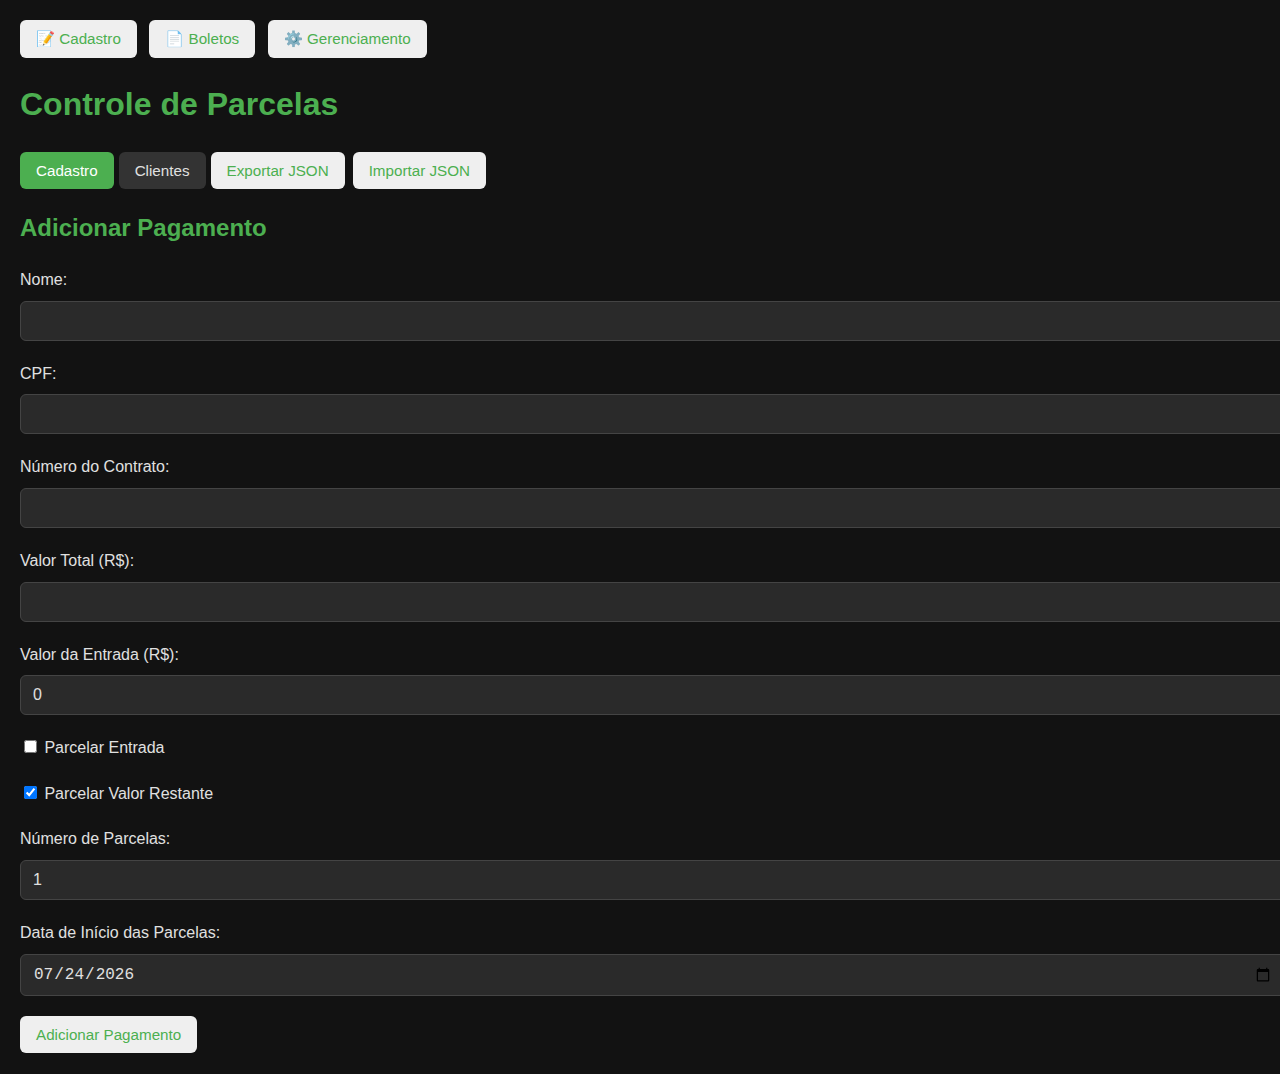
<file: index.html>
<!DOCTYPE html>
<html lang="pt-br">

<head>
    <meta charset="UTF-8">
    <meta name="viewport" content="width=device-width, initial-scale=1.0">
    <title>Controle de Parcelas</title>
     <link href="stylesheet.css" rel="stylesheet">

    
</head>

<body>
    <nav class="navigation-bar">
        <div class="nav-buttons">
            <button onclick="window.location.href='index.html'" class="nav-button">
                <span class="nav-icon">📝</span>
                Cadastro
            </button>
            <button onclick="window.location.href='Boletos.html'" class="nav-button">
                <span class="nav-icon">📄</span>
                Boletos
            </button>
            <button onclick="window.location.href='gerenciamento.html'" class="nav-button">
                <span class="nav-icon">⚙️</span>
                Gerenciamento
            </button>
        </div>
    </nav>
    <h1>Controle de Parcelas</h1>

    <div class="tab-buttons">
        <button class="tab-button active" onclick="mostrarAba('cadastro')">Cadastro</button>
        <button class="tab-button" onclick="mostrarAba('clientes')">Clientes</button>
        <button onclick="exportarJSON()">Exportar JSON</button>
        <button onclick="importarJSON()">Importar JSON</button>
        <input type="file" id="importFile" style="display: none;" accept=".json">
    </div>

    <div id="cadastro" class="tab-content">
        <h2 id="titulo-formulario">Adicionar Pagamento</h2>
        <form id="formPagamento">
            <input type="hidden" id="editandoId" value="">
            <input type="hidden" id="modoEdicao" value="false">

            <div class="form-group">
                <label for="nome">Nome:</label>
                <input type="text" id="nome" class="form-control" required>
            </div>

            <div class="form-group">
                <label for="cpf">CPF:</label>
                <input type="text" id="cpf" class="form-control" required>
            </div>

            <div class="form-group">
                <label for="contrato">Número do Contrato:</label>
                <input type="text" id="contrato" class="form-control" required>
            </div>

            <div class="form-group">
                <label for="valorTotal">Valor Total (R$):</label>
                <input type="number" id="valorTotal" class="form-control" required>
            </div>

            <div class="form-group">
                <label for="valorEntrada">Valor da Entrada (R$):</label>
                <input type="number" id="valorEntrada" class="form-control" value="0">
            </div>
            
            <div class="form-group">
                <label>
                    <input type="checkbox" id="entradaParcelada"> Parcelar Entrada
                </label>
            </div>
            
            <div class="form-group" id="camposParcelasEntrada" style="display: none;">
                <label for="parcelasEntrada">Número de Parcelas da Entrada:</label>
                <input type="number" id="parcelasEntrada" class="form-control" value="1" min="1">
            </div>
            
            <div class="form-group">
                <label>
                    <input type="checkbox" id="temParcelas" checked> Parcelar Valor Restante
                </label>
            </div>
            

            <div id="camposParcelas">
                <div class="form-group">
                    <label for="parcelas">Número de Parcelas:</label>
                    <input type="number" id="parcelas" min="1" class="form-control" value="1" required>
                </div>

                <div class="form-group">
                    <label for="inicioParcelas">Data de Início das Parcelas:</label>
                    <input type="date" id="inicioParcelas" class="form-control" required>
                </div>
            </div>

            <div class="btn-group">
                <button type="button" id="btnSalvar" onclick="adicionarPagamento()">Adicionar Pagamento</button>
                <button type="button" id="btnCancelar" onclick="cancelarEdicao()" style="display:none;">Cancelar Edição</button>
            </div>
        </form>
    </div>

    <div id="clientes" class="tab-content" style="display:none;">
        <h2>Clientes e Parcelas</h2>

        <div class="filter-section">
            <div class="search-box">
                <input type="text" id="pesquisaCliente" placeholder="Pesquisar cliente (nome, CPF ou contrato)" class="form-control">
                <button onclick="pesquisarClientes()">Buscar</button>
            </div>

            <div>
                <label><input type="checkbox" id="mostrarPendentes" checked> Pendentes</label>
                <label><input type="checkbox" id="mostrarPagos" checked> Pagos</label>
                <label><input type="checkbox" id="mostrarAtrasados" checked> Atrasados</label>
            </div>
        </div>

        <button class="toggle-all-button" onclick="toggleTodosClientes()">Expandir/Contrair Todos</button>

        <div id="listaClientes">
            <!-- Clientes serão listados aqui -->
        </div>
    </div>

    <!-- Modal de confirmação para exclusão -->
    <div id="modalConfirmacao" class="modal" style="display:none;">
        <div class="modal-content">
            <h3>Confirmação de Exclusão</h3>
            <p>Tem certeza que deseja excluir este contrato? Esta ação não pode ser desfeita.</p>
            <div class="modal-buttons">
                <button onclick="confirmarExclusao()">Sim, Excluir</button>
                <button onclick="fecharModal()">Cancelar</button>
            </div>
        </div>
    </div>

    <script>
        // Armazenamento local para parcelas
        let parcelas = JSON.parse(localStorage.getItem('parcelas') || '[]');
        let clientesExpandidos = {};
        let contratoParaExcluir = null;
        

        // Mostrar/esconder campos de parcelas
        document.getElementById('temParcelas').addEventListener('change', function() {
            document.getElementById('camposParcelas').style.display = this.checked ? 'block' : 'none';
        });

        // Adicionar data atual ao campo de início de parcelas
        document.addEventListener('DOMContentLoaded', function() {
            const today = new Date();
            const formattedDate = today.toISOString().split('T')[0];
            document.getElementById('inicioParcelas').value = formattedDate;

            // Configurar eventos para filtros
            document.getElementById('mostrarPendentes').addEventListener('change', listarClientes);
            document.getElementById('mostrarPagos').addEventListener('change', listarClientes);
            document.getElementById('mostrarAtrasados').addEventListener('change', listarClientes);
        });

        // Função para alternar entre abas
        function mostrarAba(abaId) {
            // Ocultar todas as abas
            const abas = document.querySelectorAll('.tab-content');
            abas.forEach(aba => aba.style.display = 'none');

            // Mostrar a aba selecionada
            document.getElementById(abaId).style.display = 'block';

            // Atualizar botões
            const botoes = document.querySelectorAll('.tab-button');
            botoes.forEach(botao => botao.classList.remove('active'));

            // Adicionar classe ativa ao botão selecionado
            event.target.classList.add('active');

            // Se for a aba de clientes, atualizar a lista
            if (abaId === 'clientes') {
                listarClientes();
            }
        }

        // Função para adicionar um pagamento ou salvar edições
        function adicionarPagamento() {
    const nome = document.getElementById('nome').value.trim();
    const cpf = document.getElementById('cpf').value.trim();
    const contrato = document.getElementById('contrato').value.trim();
    const valorTotal = parseFloat(document.getElementById('valorTotal').value);
    const valorEntrada = parseFloat(document.getElementById('valorEntrada').value) || 0;
    const temParcelas = document.getElementById('temParcelas').checked;
    const entradaParcelada = document.getElementById('entradaParcelada').checked;
    const parcelasEntrada = entradaParcelada ? parseInt(document.getElementById('parcelasEntrada').value) : 1;
    
    let qtdParcelas = 1;
    let inicioParcelasStr = new Date().toISOString().split('T')[0];

    if (temParcelas) {
        qtdParcelas = parseInt(document.getElementById('parcelas').value);
        inicioParcelasStr = document.getElementById('inicioParcelas').value;
    }

    if (!nome || !cpf || !contrato || isNaN(valorTotal) || qtdParcelas < 1 || !inicioParcelasStr) {
        alert('Preencha todos os campos corretamente!');
        return;
    }

    // Verificar se está em modo de edição
    const modoEdicao = document.getElementById('modoEdicao').value === 'true';

    if (modoEdicao) {
        // Obter o ID do contrato sendo editado
        const contratoId = document.getElementById('editandoId').value;

        // Remover todas as parcelas do contrato
        parcelas = parcelas.filter(p => p.contrato_id !== contratoId);

        // Adicionar as novas parcelas com o mesmo ID de contrato
        adicionarParcelasContrato(
            contratoId, 
            nome, 
            cpf, 
            contrato, 
            valorTotal, 
            valorEntrada, 
            qtdParcelas, 
            inicioParcelasStr,
            parcelasEntrada
        );

        alert('Contrato atualizado com sucesso!');
    } else {
        // Gerar um id único para o novo contrato
        const contratoId = Date.now().toString();

        // Adicionar as parcelas para o novo contrato
        adicionarParcelasContrato(
            contratoId, 
            nome, 
            cpf, 
            contrato, 
            valorTotal, 
            valorEntrada, 
            qtdParcelas, 
            inicioParcelasStr,
            parcelasEntrada
        );

        alert('Pagamento cadastrado com sucesso!');
    }

    // Resetar o formulário e o modo de edição
    limparFormulario();
    cancelarEdicao();
}

        // Função auxiliar para adicionar parcelas a um contrato
        function adicionarParcelasContrato(contratoId, nome, cpf, contrato, valorTotal, valorEntrada, qtdParcelas, inicioParcelasStr, parcelasEntrada = 1) {
    // Verificar se tem entrada
    if (valorEntrada > 0) {
        if (parcelasEntrada > 1) {
            // Entrada parcelada
            const valorParcelaEntrada = valorEntrada / parcelasEntrada;
            
            // Criar parcelas da entrada
            for (let i = 0; i < parcelasEntrada; i++) {
                let dataEntrada = addMonths(new Date(inicioParcelasStr), i);
                let dataEntradaStr = dataEntrada.toISOString().split('T')[0];

                let parcelaEntradaObj = {
                    id: Date.now() + i + Math.random().toString(),
                    contrato_id: contratoId,
                    contrato: contrato,
                    nome: nome,
                    cpf: cpf,
                    parcela: i + 1,
                    total_parcelas: parcelasEntrada,
                    vencimento: dataEntradaStr,
                    valor: valorParcelaEntrada,
                    paid: false,
                    tipo: "Entrada Parcelada"
                };

                parcelas.push(parcelaEntradaObj);
            }
        } else {
            // Entrada à vista
            let entradaObj = {
                id: Date.now() + Math.random().toString(),
                contrato_id: contratoId,
                contrato: contrato,
                nome: nome,
                cpf: cpf,
                parcela: 1,
                total_parcelas: 1,
                vencimento: inicioParcelasStr,
                valor: valorEntrada,
                paid: false,
                tipo: "Entrada à Vista"
            };

            parcelas.push(entradaObj);
        }
    }

    // Calcular parcelas do valor restante
    const valorParcelado = valorTotal - valorEntrada;
    
    if (qtdParcelas > 1) {
        const valorParcela = valorParcelado / qtdParcelas;
        const offsetMeses = valorEntrada > 0 ? parcelasEntrada : 0;

        // Criar parcelas regulares
        for (let i = 0; i < qtdParcelas; i++) {
            let novaData = addMonths(new Date(inicioParcelasStr), i + offsetMeses);
            let novaDataStr = novaData.toISOString().split('T')[0];

            let parcelaObj = {
                id: Date.now() + i + offsetMeses + Math.random().toString(),
                contrato_id: contratoId,
                contrato: contrato,
                nome: nome,
                cpf: cpf,
                parcela: i + 1,
                total_parcelas: qtdParcelas,
                vencimento: novaDataStr,
                valor: valorParcela,
                paid: false,
                tipo: "Parcela Regular"
            };

            parcelas.push(parcelaObj);
        }
    } else if (valorParcelado > 0) {
        // Pagamento à vista do valor restante
        let pagamentoVistaObj = {
            id: Date.now() + Math.random().toString(),
            contrato_id: contratoId,
            contrato: contrato,
            nome: nome,
            cpf: cpf,
            parcela: 1,
            total_parcelas: 1,
            vencimento: inicioParcelasStr,
            valor: valorParcelado,
            paid: false,
            tipo: "Pagamento à Vista"
        };

        parcelas.push(pagamentoVistaObj);
    }

    localStorage.setItem('parcelas', JSON.stringify(parcelas));
}
        // Função para listar clientes e suas parcelas
        function listarClientes() {
            console.log('Parcelas atuais:', parcelas); // Debug line
            const listaClientes = document.getElementById('listaClientes');
            listaClientes.innerHTML = '';

            const mostrarPendentes = document.getElementById('mostrarPendentes').checked;
            const mostrarPagos = document.getElementById('mostrarPagos').checked;
            const mostrarAtrasados = document.getElementById('mostrarAtrasados').checked;
            const termoPesquisa = document.getElementById('pesquisaCliente').value.toLowerCase();

            // Agrupar parcelas por cliente (combinação de nome e CPF)
            const clientesMap = {};

            parcelas.forEach(p => {
                const chaveCliente = `${p.nome}_${p.cpf}`;

                if (!clientesMap[chaveCliente]) {
                    clientesMap[chaveCliente] = {
                        nome: p.nome,
                        cpf: p.cpf,
                        parcelas: []
                    };
                }

                clientesMap[chaveCliente].parcelas.push(p);
            });

            // Converter para array e ordenar por nome
            const clientes = Object.values(clientesMap).sort((a, b) => {
    const contratoA = a.parcelas[0]?.contrato || '';
    const contratoB = b.parcelas[0]?.contrato || '';
    return contratoA.localeCompare(contratoB);
});
            // Para cada cliente, criar um card com suas parcelas
            clientes.forEach(cliente => {
                // Verificar se o cliente corresponde à pesquisa
                if (termoPesquisa && !clienteCorrespondeAPesquisa(cliente, termoPesquisa)) {
                    return;
                }

                // Ordenar parcelas por vencimento
                cliente.parcelas.sort((a, b) => new Date(a.vencimento) - new Date(b.vencimento));

                // Agrupar parcelas por contrato para exibição e ações
                const contratos = {};
                cliente.parcelas.forEach(p => {
                    if (!contratos[p.contrato_id]) {
                        contratos[p.contrato_id] = {
                            id: p.contrato_id,
                            numero: p.contrato,
                            parcelas: []
                        };
                    }
                    contratos[p.contrato_id].parcelas.push(p);
                });

                // Calcular estatísticas do cliente
                const totalParcelas = cliente.parcelas.length;
                const parcelasPagas = cliente.parcelas.filter(p => p.paid).length;
                const valorTotal = cliente.parcelas.reduce((sum, p) => sum + p.valor, 0);
                const valorPago = cliente.parcelas.filter(p => p.paid).reduce((sum, p) => sum + p.valor, 0);

                // Verificar se há parcelas atrasadas
                const hoje = new Date();
                hoje.setHours(0, 0, 0, 0);
                const temAtrasadas = cliente.parcelas.some(p => !p.paid && new Date(p.vencimento) < hoje);

                // Determinar o status do cliente
                let statusCliente = "Em dia";
                let statusClass = "status-ok";

                if (temAtrasadas) {
                    statusCliente = "Atrasado";
                    statusClass = "status-atrasado";
                } else if (totalParcelas > parcelasPagas) {
                    statusCliente = "Pendente";
                    statusClass = "status-pendente";
                }

                // Filtrar por status
                if ((temAtrasadas && !mostrarAtrasados) ||
                    (parcelasPagas === totalParcelas && !mostrarPagos) ||
                    (parcelasPagas < totalParcelas && !temAtrasadas && !mostrarPendentes)) {
                    return;
                }

                // Criar card do cliente
                const clienteCard = document.createElement('div');
                clienteCard.className = 'cliente-card';

                // Criar cabeçalho do card
                const clienteHeader = document.createElement('div');
                clienteHeader.className = 'cliente-header';
                clienteHeader.onclick = () => toggleParcelas(cliente.nome + cliente.cpf);

                // Informações do cliente no cabeçalho
                clienteHeader.innerHTML = `
    <strong>${cliente.nome}</strong> - Contrato: ${cliente.parcelas[0].contrato} (CPF: ${formatarCPF(cliente.cpf)})
    <span class="cliente-status ${statusClass}">${statusCliente}</span>
`;

                // Criar resumo do cliente
                const clienteResumo = document.createElement('div');
                clienteResumo.className = 'resumo-cliente';
                clienteResumo.innerHTML = `
                    Total: R$ ${valorTotal.toFixed(2)} | 
                    Pago: R$ ${valorPago.toFixed(2)} (${parcelasPagas}/${totalParcelas} parcelas) | 
                    Restante: R$ ${(valorTotal - valorPago).toFixed(2)}
                `;

                // Criar tabela de parcelas
                const clienteParcelas = document.createElement('div');
                clienteParcelas.className = 'cliente-parcelas';
                clienteParcelas.id = `parcelas-${cliente.nome}${cliente.cpf}`;

                if (clientesExpandidos[cliente.nome + cliente.cpf]) {
                    clienteParcelas.style.display = 'block';
                }

                // Tabela de parcelas agrupadas por contrato
                let contratoHTML = '';

                // Para cada contrato do cliente
                Object.values(contratos).forEach(contrato => {
                    const contratoId = contrato.id;
                    const contratoNumero = contrato.numero;
                    const contratoTotal = contrato.parcelas.reduce((sum, p) => sum + p.valor, 0);
                    const contratoPago = contrato.parcelas.filter(p => p.paid).reduce((sum, p) => sum + p.valor, 0);

                    contratoHTML += `
                        <div class="contrato-section">
                            <div class="contrato-header">
                                <h3>Contrato: ${contratoNumero}</h3>
                                <div class="contrato-actions">
                                    <button onclick="editarContrato('${contratoId}')">Editar</button>
                                    <button onclick="excluirContrato('${contratoId}')">Excluir</button>
                                </div>
                            </div>
                            <div class="contrato-info">
                                Total: R$ ${contratoTotal.toFixed(2)} | 
                                Pago: R$ ${contratoPago.toFixed(2)} | 
                                Restante: R$ ${(contratoTotal - contratoPago).toFixed(2)}
                            </div>
                            <table>
                                <thead>
                                    <tr>
                                        <th>Parcela</th>
                                        <th>Vencimento</th>
                                        <th>Valor (R$)</th>
                                        <th>Status</th>
                                        <th>Ação</th>
                                    </tr>
                                </thead>
                                <tbody>
                    `;

                    // Listar parcelas do contrato
                    contrato.parcelas.forEach(p => {
                        const estahAtrasada = !p.paid && new Date(p.vencimento) < hoje;
                        let statusRow = p.paid ? 'paid' : (estahAtrasada ? 'atrasado' : '');
                        let statusText = p.paid ? 'Pago' : (estahAtrasada ? 'Atrasado' : 'Pendente');

                        let parcelaTexto = p.tipo === "Entrada" ? "Entrada" : `${p.parcela}/${p.total_parcelas}`;

                        contratoHTML += `
                            <tr class="${statusRow}">
                                <td>${parcelaTexto}</td>
                                <td>${formatarData(p.vencimento)}</td>
                                <td>R$ ${p.valor.toFixed(2)}</td>
                                <td>${statusText}</td>
                                <td><button onclick="togglePagamento('${p.id}')">${p.paid ? 'Desmarcar' : 'Marcar como Pago'}</button></td>
                            </tr>
                        `;
                    });

                    contratoHTML += `
                                </tbody>
                            </table>
                        </div>
                    `;
                });

                clienteParcelas.innerHTML = contratoHTML;

                // Montar o card completo
                clienteCard.appendChild(clienteHeader);
                clienteCard.appendChild(clienteResumo);
                clienteCard.appendChild(clienteParcelas);

                // Adicionar card à lista
                listaClientes.appendChild(clienteCard);
            });

            if (listaClientes.children.length === 0) {
                listaClientes.innerHTML = '<p>Nenhum cliente encontrado com os filtros atuais.</p>';
            }
        }

// Add this function to format CPF while typing
function formatCPFInput(input) {
    let value = input.value.replace(/\D/g, '');
    if (value.length > 11) value = value.slice(0, 11);
    
    if (value.length >= 3 && value.length < 6)
        value = value.replace(/^(\d{3})(\d{0,3})/, '$1.$2');
    else if (value.length >= 6 && value.length < 9)
        value = value.replace(/^(\d{3})(\d{3})(\d{0,3})/, '$1.$2.$3');
    else if (value.length >= 9)
        value = value.replace(/^(\d{3})(\d{3})(\d{3})(\d{0,2})/, '$1.$2.$3-$4');
    
    input.value = value;
}



// Add this event listener to the CPF input
document.getElementById('cpf').addEventListener('input', function() {
    formatCPFInput(this);
});

        // Função para editar um contrato
        function editarContrato(contratoId) {
            // Encontrar todas as parcelas do contrato
            const parcelasContrato = parcelas.filter(p => p.contrato_id === contratoId);

            if (parcelasContrato.length === 0) {
                alert('Contrato não encontrado!');
                return;
            }

            // Verificar se alguma parcela já foi paga
            const temParcelasPagas = parcelasContrato.some(p => p.paid);
            if (temParcelasPagas) {
                alert('Não é possível editar um contrato que já possui parcelas pagas.');
                return;
            }

            // Obter dados do contrato a partir da primeira parcela
            const primeiraParcelaInfo = parcelasContrato[0];
            const tipoEntrada = parcelasContrato.find(p => p.tipo === "Entrada");
            const parcelasNormais = parcelasContrato.filter(p => p.tipo === "Parcela");

            // Preparar o formulário para edição
            document.getElementById('nome').value = primeiraParcelaInfo.nome;
            document.getElementById('cpf').value = primeiraParcelaInfo.cpf;
            document.getElementById('contrato').value = primeiraParcelaInfo.contrato;

            // Calcular valor total (soma de todas as parcelas)
            const valorTotal = parcelasContrato.reduce((sum, p) => sum + p.valor, 0);
            document.getElementById('valorTotal').value = valorTotal;

            // Valor da entrada (se houver)
            document.getElementById('valorEntrada').value = tipoEntrada ? tipoEntrada.valor : 0;

            // Configurar campo de parcelas
            const temParcelas = parcelasNormais.length > 0;
            document.getElementById('temParcelas').checked = temParcelas;
            document.getElementById('camposParcelas').style.display = temParcelas ? 'block' : 'none';

            if (temParcelas) {
                document.getElementById('parcelas').value = parcelasNormais[0].total_parcelas;

                // Obter a data de início (primeira parcela)
                const dataInicio = parcelasNormais.sort((a, b) => new Date(a.vencimento) - new Date(b.vencimento))[0].vencimento;
                document.getElementById('inicioParcelas').value = dataInicio;
            }

            // Configurar o modo de edição
            document.getElementById('modoEdicao').value = 'true';
            document.getElementById('editandoId').value = contratoId;
            document.getElementById('titulo-formulario').textContent = 'Editar Contrato';
            document.getElementById('btnSalvar').textContent = 'Salvar Alterações';
            document.getElementById('btnCancelar').style.display = 'inline-block';

            // Mudar para a aba de cadastro
            mostrarAba('cadastro');
        }

        // Função para cancelar edição
        function cancelarEdicao() {
            document.getElementById('modoEdicao').value = 'false';
            document.getElementById('editandoId').value = '';
            document.getElementById('titulo-formulario').textContent = 'Adicionar Pagamento';
            document.getElementById('btnSalvar').textContent = 'Adicionar Pagamento';
            document.getElementById('btnCancelar').style.display = 'none';
            limparFormulario();
        }

        // Função para excluir um contrato
        function excluirContrato(contratoId) {
            // Armazenar o ID do contrato para exclusão
            contratoParaExcluir = contratoId;

            // Mostrar modal de confirmação
            document.getElementById('modalConfirmacao').style.display = 'block';
        }

        // Função para confirmar a exclusão do contrato
       // Função para confirmar a exclusão do contrato
       function confirmarExclusao() {
    if (!contratoParaExcluir) return;

    try {
        // Remove all installments related to the contract
        parcelas = parcelas.filter(p => p.contrato_id !== contratoParaExcluir);

        // Save changes to localStorage
        localStorage.setItem('parcelas', JSON.stringify(parcelas));

        // Close modal
        document.getElementById('modalConfirmacao').style.display = 'none';
        contratoParaExcluir = null;

        // Force refresh the client list
        setTimeout(() => {
            listarClientes();
        }, 100);

        alert('Contrato excluído com sucesso!');
    } catch (error) {
        console.error('Erro ao excluir:', error);
        alert('Erro ao excluir o contrato. Por favor, tente novamente.');
    }
}
        // Função para fechar o modal de confirmação
        function fecharModal() {
    const modal = document.getElementById('modalConfirmacao');
    if (modal) {
        modal.style.display = 'none';
        contratoParaExcluir = null;
        listarClientes(); // Force refresh
    }
}
        // Função para formatar CPF
        function formatarCPF(cpf) {
            // Remover caracteres não numéricos
            cpf = cpf.replace(/\D/g, '');

            // Formatar o CPF (xxx.xxx.xxx-xx)
            if (cpf.length === 11) {
                return cpf.replace(/(\d{3})(\d{3})(\d{3})(\d{2})/, '$1.$2.$3-$4');
            }

            return cpf;
        }

        // Função para verificar se o cliente corresponde à pesquisa
        function clienteCorrespondeAPesquisa(cliente, termo) {
            const nome = cliente.nome.toLowerCase();
            const cpf = cliente.cpf.toLowerCase();
            const contratos = [...new Set(cliente.parcelas.map(p => p.contrato.toLowerCase()))];

            return nome.includes(termo) ||
                cpf.includes(termo) ||
                contratos.some(c => c.includes(termo));
        }

        // Função para expandir/contrair lista de parcelas
        function toggleParcelas(clienteId) {
            const parcelasDiv = document.getElementById(`parcelas-${clienteId}`);

            if (parcelasDiv.style.display === 'none' || !parcelasDiv.style.display) {
                parcelasDiv.style.display = 'block';
                clientesExpandidos[clienteId] = true;
            } else {
                parcelasDiv.style.display = 'none';
                clientesExpandidos[clienteId] = false;
            }
        }

        // Função para expandir/contrair todos os clientes
        function toggleTodosClientes() {
            const todosExpandidos = Object.values(clientesExpandidos).every(v => v);
            const divsParcelas = document.querySelectorAll('.cliente-parcelas');

            divsParcelas.forEach(div => {
                const clienteId = div.id.replace('parcelas-', '');
                div.style.display = todosExpandidos ? 'none' : 'block';
                clientesExpandidos[clienteId] = !todosExpandidos;
            });
        }

        // Função para pesquisar clientes
        function pesquisarClientes() {
            listarClientes();
        }

        // Função para formatar data (YYYY-MM-DD para DD/MM/YYYY)
        function formatarData(dataStr) {
            const data = new Date(dataStr);
            return `${data.getDate().toString().padStart(2, '0')}/${(data.getMonth() + 1).toString().padStart(2, '0')}/${data.getFullYear()}`;
        }

        // Função para alternar o status de pagamento
        function togglePagamento(id) {
            const index = parcelas.findIndex(p => p.id === id);
            if (index !== -1) {
                parcelas[index].paid = !parcelas[index].paid;
                localStorage.setItem('parcelas', JSON.stringify(parcelas));
                listarClientes();
            }
        }

        // Função para limpar o formulário após cadastro
        function limparFormulario() {
            document.getElementById('nome').value = '';
            document.getElementById('cpf').value = '';
            document.getElementById('contrato').value = '';
            document.getElementById('valorTotal').value = '';
            document.getElementById('valorEntrada').value = '0';
            document.getElementById('parcelas').value = '1';
            const today = new Date();
            document.getElementById('inicioParcelas').value = today.toISOString().split('T')[0];
        }

        // Função para adicionar meses a uma data
       // Função para adicionar meses a uma data
function addMonths(date, months) {
    let d = new Date(date);
    d.setMonth(d.getMonth() + months);
    d.setDate(d.getDate() + 1); // Adiciona um dia para compensar
    return d;
}
        // Função para exportar dados em JSON
        function exportarJSON() {
            const dados = {
                parcelas: parcelas,
                dataExportacao: new Date().toISOString()
            };

            const jsonString = JSON.stringify(dados, null, 2);
            const blob = new Blob([jsonString], {
                type: 'application/json'
            });
            const url = URL.createObjectURL(blob);

            const a = document.createElement('a');
            a.href = url;
            a.download = `controle-parcelas-${new Date().toISOString().split('T')[0]}.json`;
            document.body.appendChild(a);
            a.click();
            document.body.removeChild(a);
            URL.revokeObjectURL(url);
        }

        // Função para importar dados em JSON
        function importarJSON() {
            const input = document.getElementById('importFile');
            input.onchange = function(e) {
                const file = e.target.files[0];
                const reader = new FileReader();

                reader.onload = function(event) {
                    try {
                        const dados = JSON.parse(event.target.result);

                        if (!dados.parcelas || !Array.isArray(dados.parcelas)) {
                            throw new Error('Formato de arquivo inválido');
                        }

                        // Confirmar antes de substituir os dados
                        if (confirm('Isso irá substituir todos os dados existentes. Deseja continuar?')) {
                            parcelas = dados.parcelas;
                            localStorage.setItem('parcelas', JSON.stringify(parcelas));
                            listarClientes();
                            alert('Dados importados com sucesso!');
                        }
                    } catch (error) {
                        alert('Erro ao importar arquivo: ' + error.message);
                    }

                    // Limpar o input para permitir importar o mesmo arquivo novamente
                    input.value = '';
                };

                reader.readAsText(file);
            };

            input.click();
        }
// Controlar visibilidade do campo de parcelas da entrada
document.getElementById('entradaParcelada').addEventListener('change', function() {
    document.getElementById('camposParcelasEntrada').style.display = this.checked ? 'block' : 'none';
});

// Atualizar o valor mínimo de parcelas da entrada
document.getElementById('valorEntrada').addEventListener('input', function() {
    const valorEntrada = parseFloat(this.value) || 0;
    if (valorEntrada === 0) {
        document.getElementById('entradaParcelada').checked = false;
        document.getElementById('camposParcelasEntrada').style.display = 'none';
    }
});

    </script>
</body>

</html>
</file>
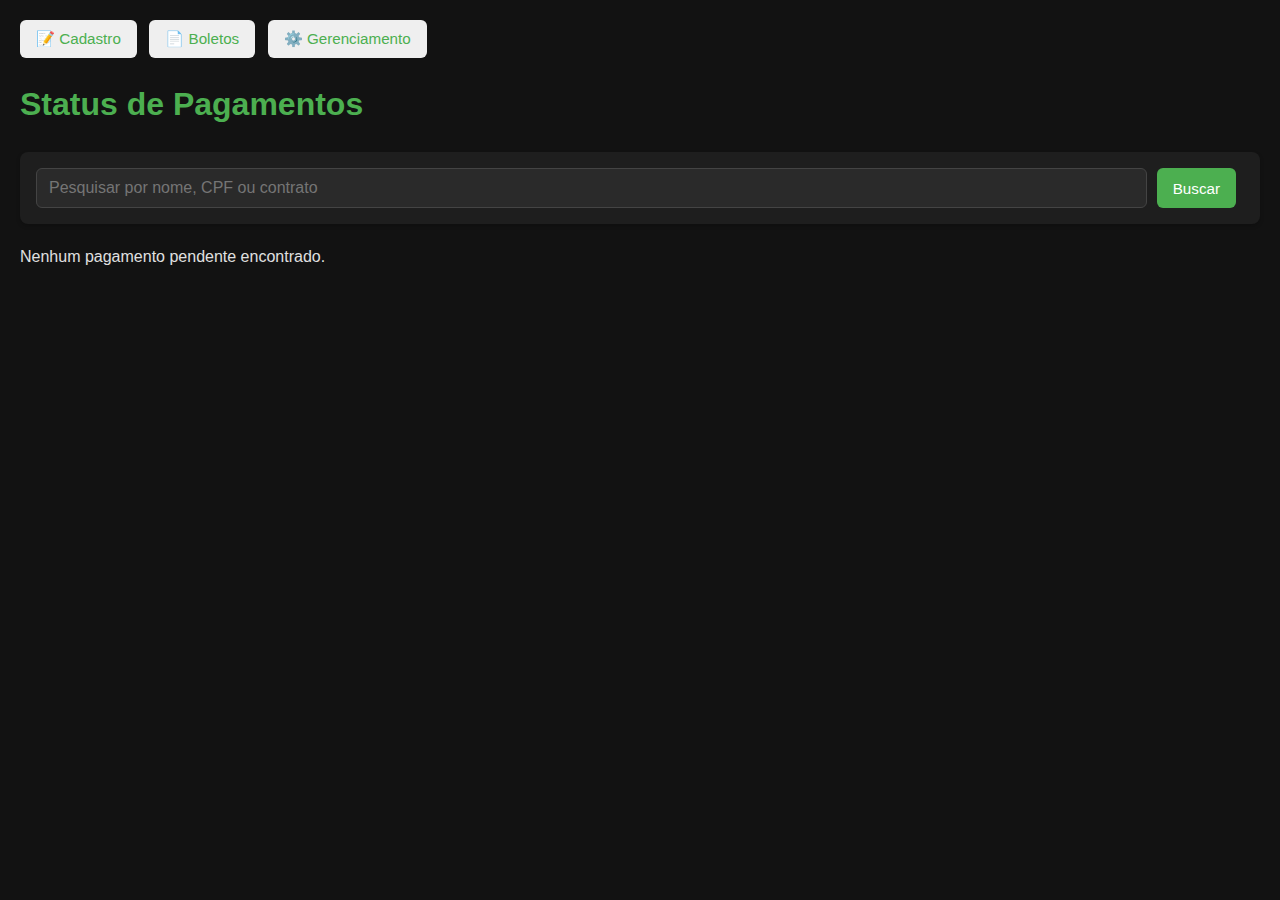
<file: Boletos.html>
<!DOCTYPE html>
<html lang="pt-br">
<head>
    <meta charset="UTF-8">
    <meta name="viewport" content="width=device-width, initial-scale=1.0">
    <title>Status de Pagamentos</title>
    <link href="stylesheet.css" rel="stylesheet">
    <style>
      .status-card {
    margin: 10px 0;
    padding: 15px;
    border-radius: 8px;
    background-color: var(--card-background);
    border: 1px solid var(--border-color);
    display: flex;
    justify-content: space-between;
    align-items: center;
    font-family: Arial, sans-serif;
    font-size: 14px;
    line-height: 1.5;
    box-shadow: 0 4px 6px rgba(0, 0, 0, 0.1);
    transition: transform 0.2s ease, box-shadow 0.2s ease;
}

.status-card:hover {
    transform: translateY(-2px);
    box-shadow: 0 6px 10px rgba(0, 0, 0, 0.15);
}

.vencimento-proximo {
    background-color: #fff3cd;
    border: 1px solid #ffeeba;
    color: #856404;
}

.atrasado {
    background-color: #f8d7da;
    border: 1px solid #f5c6cb;
    color: #721c24;
}

.pendente {
    background-color: #e2e3e5;
    border: 1px solid #d6d8db;
    color: #383d41;
}

p {
    margin: 0;
    padding: 0;
}
    </style>
</head>
<body>
    <nav class="navigation-bar">
        <div class="nav-buttons">
            <button onclick="window.location.href='index.html'" class="nav-button">
                <span class="nav-icon">📝</span>
                Cadastro
            </button>
            <button onclick="window.location.href='Boletos.html'" class="nav-button">
                <span class="nav-icon">📄</span>
                Boletos
            </button>
            <button onclick="window.location.href='gerenciamento.html'" class="nav-button">
                <span class="nav-icon">⚙️</span>
                Gerenciamento
            </button>
        </div>
    </nav>
    <h1>Status de Pagamentos</h1>

    <div class="search-box">
        <input type="text" id="pesquisaCliente" placeholder="Pesquisar por nome, CPF ou contrato">
        <button onclick="filtrarPagamentos()">Buscar</button>
    </div>

    <div id="statusPagamentos"></div>

    <script>
        function carregarPagamentos() {
            const parcelas = JSON.parse(localStorage.getItem('parcelas') || '[]');
            const hoje = new Date();
            hoje.setHours(0, 0, 0, 0);

            const statusContainer = document.getElementById('statusPagamentos');
            statusContainer.innerHTML = '';

            const termoPesquisa = document.getElementById('pesquisaCliente').value.toLowerCase();

            // Agrupar por cliente
            const clientesMap = {};

            parcelas.forEach(parcela => {
                if (!parcela.paid) {
                    const dataVencimento = new Date(parcela.vencimento);
                    const diasAteVencimento = Math.floor((dataVencimento - hoje) / (1000 * 60 * 60 * 24));

                    const chaveCliente = `${parcela.nome}_${parcela.cpf}`;

                    if (!clientesMap[chaveCliente]) {
                        clientesMap[chaveCliente] = {
                            nome: parcela.nome,
                            cpf: parcela.cpf,
                            parcelas: []
                        };
                    }

                    clientesMap[chaveCliente].parcelas.push({
                        ...parcela,
                        diasAteVencimento
                    });
                }
            });

            // Filtrar e exibir resultados
            Object.values(clientesMap).forEach(cliente => {
                if (termoPesquisa && !clienteCorrespondeAPesquisa(cliente, termoPesquisa)) {
                    return;
                }

                if (cliente.parcelas.length > 0) {
                    const clienteDiv = document.createElement('div');
                    clienteDiv.className = 'cliente-card';

                    let parcelasHTML = '';

                    cliente.parcelas.forEach(parcela => {
                        let statusClass = '';
                        let statusText = '';

                        if (parcela.diasAteVencimento < 0) {
                            statusClass = 'atrasado';
                            statusText = `Atrasado (${Math.abs(parcela.diasAteVencimento)} dias)`;
                        } else if (parcela.diasAteVencimento <= 10) {
                            statusClass = 'vencimento-proximo';
                            statusText = `Vence em ${parcela.diasAteVencimento} dias`;
                        } else {
                            statusClass = 'pendente';
                            statusText = 'Pendente';
                        }

                        parcelasHTML += `
    <div class="status-card ${statusClass}">
        <p>Parcela: ${parcela.parcela + 1}/${parcela.total_parcelas} 
        Vencimento: ${formatarData(parcela.vencimento)} 
        Valor: R$ ${parcela.valor.toFixed(2)} 
        Status: ${statusText}</p>
    </div>
`;
                    });

                    clienteDiv.innerHTML = `
                        <div class="payment-header">
                            <h3>${cliente.nome} - Contrato: ${cliente.parcelas[0].contrato} - CPF: ${formatarCPF(cliente.cpf)}</h3>
                            <button class="toggle-details-btn" onclick="togglePaymentDetails(this)">
                                Mostrar Detalhes
                            </button>
                        </div>
                        <div class="payment-details">
                            ${parcelasHTML}
                        </div>
                    `;

                    statusContainer.appendChild(clienteDiv);
                }
            });

            if (statusContainer.children.length === 0) {
                statusContainer.innerHTML = '<p>Nenhum pagamento pendente encontrado.</p>';
            }
        }

        function filtrarPagamentos() {
            carregarPagamentos();
        }

        function formatarData(data) {
            return new Date(data).toLocaleDateString('pt-BR');
        }

        function formatarCPF(cpf) {
            return cpf.replace(/(\d{3})(\d{3})(\d{3})(\d{2})/, '$1.$2.$3-$4');
        }

        function clienteCorrespondeAPesquisa(cliente, termo) {
            return cliente.nome.toLowerCase().includes(termo) ||
                   cliente.cpf.toLowerCase().includes(termo) ||
                   cliente.parcelas.some(p => p.contrato.toLowerCase().includes(termo));
        }

        function togglePaymentDetails(button) {
            const detailsDiv = button.parentElement.nextElementSibling;
            if (detailsDiv.style.display === 'none' || detailsDiv.style.display === '') {
                detailsDiv.style.display = 'block';
                button.textContent = 'Ocultar Detalhes';
            } else {
                detailsDiv.style.display = 'none';
                button.textContent = 'Mostrar Detalhes';
            }
        }

        // Carregar pagamentos ao iniciar a página
        document.addEventListener('DOMContentLoaded', carregarPagamentos);
    </script>
</body>
</html>
</file>
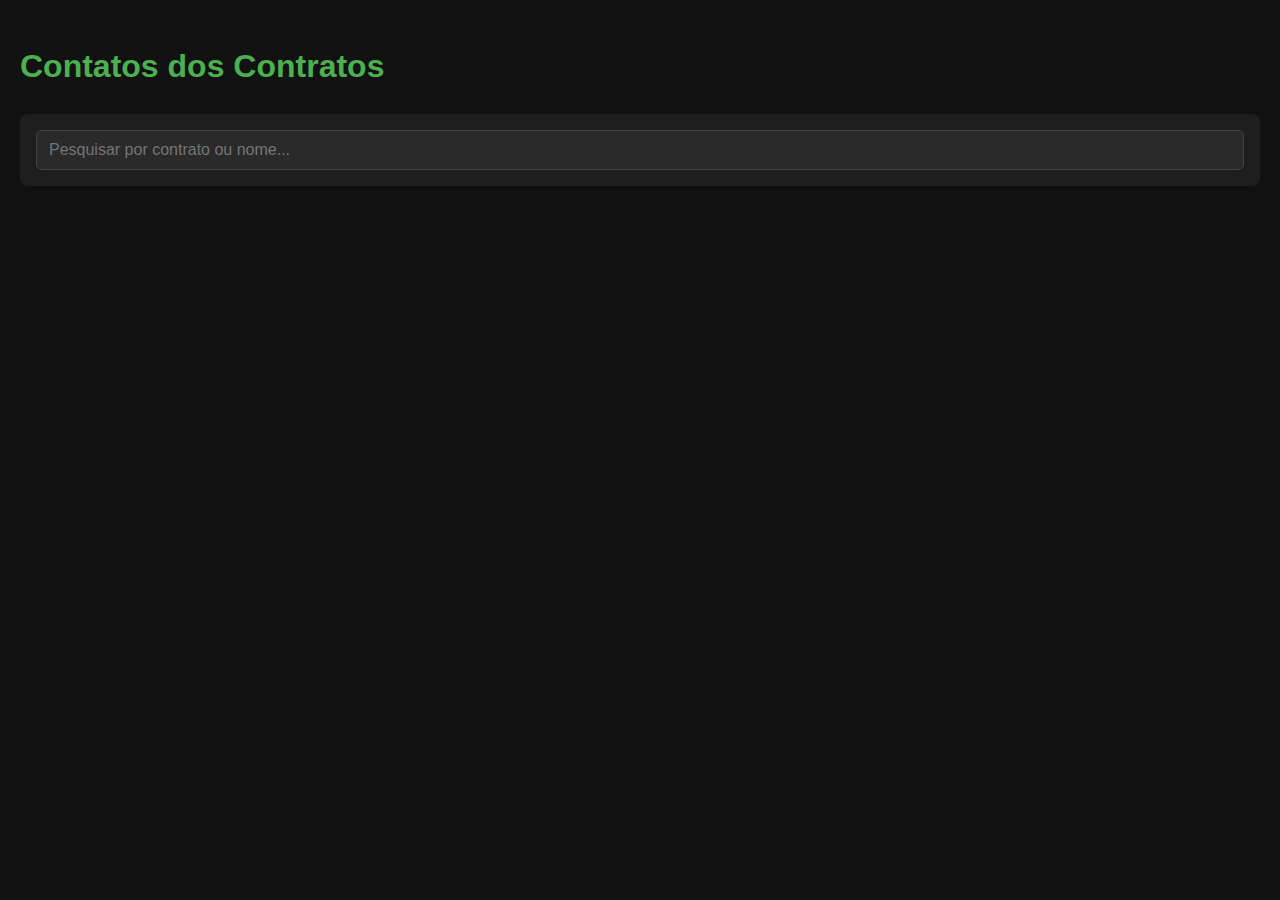
<file: Contato.html>
<!DOCTYPE html>
<html lang="pt-br">
<head>
    <meta charset="UTF-8">
    <meta name="viewport" content="width=device-width, initial-scale=1.0">
    <title>Contatos dos Contratos</title>
    <link href="stylesheet.css" rel="stylesheet">
    <style>
        /* ... (estilos anteriores) ... */

        .contact-list {
            display: grid;
            gap: 20px;
            margin-top: 20px;
        }

        .contact-card {
            background-color: var(--card-background);
            border-radius: var(--border-radius);
            padding: 20px;
            box-shadow: var(--box-shadow);
        }

        .contact-info {
            margin-bottom: 15px;
        }

        .contract-number {
            font-size: 1.2em;
            color: var(--primary-color);
            margin-bottom: 10px;
        }
    </style>
</head>
<body>
    <nav class="navigation-bar">
        <!-- ... (navegação existente) ... -->
    </nav>

    <div class="container">
        <h1>Contatos dos Contratos</h1>

        <div class="search-box">
            <input type="text" id="searchInput" class="form-control" placeholder="Pesquisar por contrato ou nome...">
        </div>

        <div id="contactList" class="contact-list"></div>
    </div>

    <script>
        // Carregar dados dos contratos do localStorage
        const parcelas = JSON.parse(localStorage.getItem('parcelas') || '[]');
        
        // Carregar contatos salvos
        let contatos = JSON.parse(localStorage.getItem('contatos') || '{}');

        function formatarTelefone(telefone) {
            telefone = telefone.replace(/\D/g, '');
            if (telefone.length === 11) {
                return `(${telefone.slice(0,2)}) ${telefone.slice(2,7)}-${telefone.slice(7)}`;
            }
            return telefone;
        }

        function salvarTelefone(contratoId) {
    const telefone = document.getElementById(`telefone-${contratoId}`).value;
    if (telefone) {
        // Atualiza o objeto de contatos (opcional, para exibição)
        contatos[contratoId] = formatarTelefone(telefone);
        localStorage.setItem('contatos', JSON.stringify(contatos));

        // Atualiza cada parcela que pertença a esse contrato
        parcelas = parcelas.map(p => {
            if (p.contrato_id === contratoId) {
                p.telefone = telefone;
            }
            return p;
        });
        localStorage.setItem('parcelas', JSON.stringify(parcelas));

        atualizarLista();
    }
}

        function atualizarLista(searchTerm = '') {
            const contactList = document.getElementById('contactList');
            contactList.innerHTML = '';

            // Agrupar parcelas por contrato
            const contratos = {};
            parcelas.forEach(p => {
                if (!contratos[p.contrato_id]) {
                    contratos[p.contrato_id] = {
                        id: p.contrato_id,
                        numero: p.contrato,
                        nome: p.nome,
                        cpf: p.cpf
                    };
                }
            });

            // Converter para array e ordenar por número do contrato
            const contratosOrdenados = Object.values(contratos).sort((a, b) => {
                // Extrair números dos contratos para comparação numérica
                const numA = parseInt(a.numero.replace(/\D/g, '')) || 0;
                const numB = parseInt(b.numero.replace(/\D/g, '')) || 0;
                return numA - numB;
            });

            // Filtrar e exibir contratos
            contratosOrdenados
                .filter(contrato => 
                    contrato.numero.toLowerCase().includes(searchTerm.toLowerCase()) ||
                    contrato.nome.toLowerCase().includes(searchTerm.toLowerCase())
                )
                .forEach(contrato => {
                    const card = document.createElement('div');
                    card.className = 'contact-card';

                    const telefoneAtual = contatos[contrato.id] || '';

                    card.innerHTML = `
                        <div class="contract-number">Contrato: ${contrato.numero}</div>
                        <div class="contact-info">
                            <strong>Nome:</strong> ${contrato.nome}<br>
                            <strong>CPF:</strong> ${contrato.cpf}
                        </div>
                        <div class="phone-input">
                            <input 
                                type="tel" 
                                id="telefone-${contrato.id}" 
                                class="form-control" 
                                placeholder="Digite o telefone"
                                value="${telefoneAtual}"
                                oninput="this.value = formatarTelefone(this.value)"
                            >
                            <button onclick="salvarTelefone('${contrato.id}')" class="btn">
                                Salvar
                            </button>
                        </div>
                        ${telefoneAtual ? `
                            <div class="phone-number">
                                <span class="phone-tag">Telefone</span>
                                ${telefoneAtual}
                            </div>
                        ` : ''}
                    `;

                    contactList.appendChild(card);
                });
        }

        // Pesquisa em tempo real
        document.getElementById('searchInput').addEventListener('input', function(e) {
            atualizarLista(e.target.value);
        });

        // Inicializar lista
        atualizarLista();
    </script>
</body>
</html>
</file>
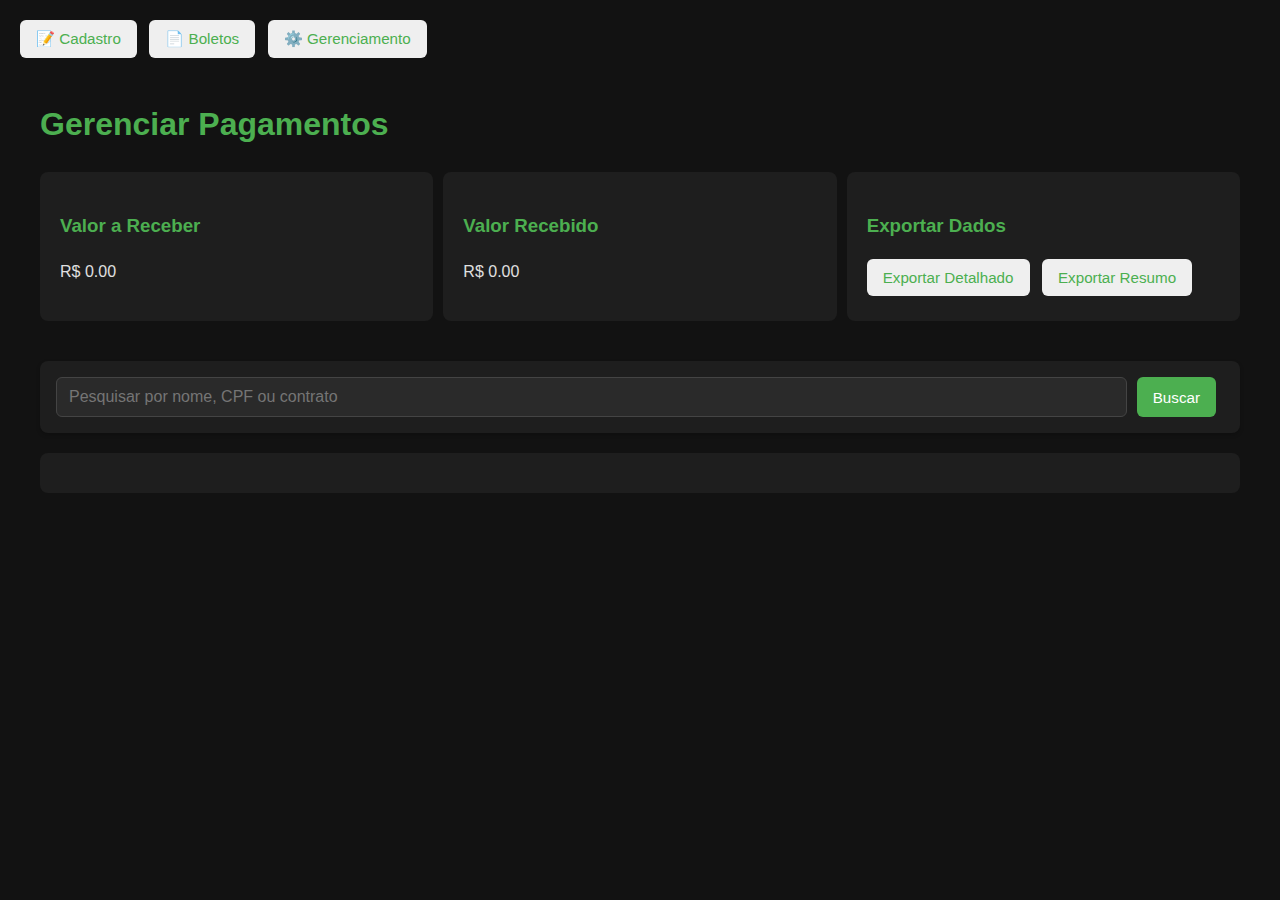
<file: gerenciamento.html>
<!-- gerenciar-pagamentos.html -->
<!DOCTYPE html>
<html lang="pt-br">
<head>
    <meta charset="UTF-8">
    <meta name="viewport" content="width=device-width, initial-scale=1.0">
    <title>Gerenciar Pagamentos</title>
    <link href="stylesheet.css" rel="stylesheet">
    <style>
        .payment-manager {
            padding: 20px;
        }

        .summary-tabs {
            display: flex;
            margin-bottom: 20px;
            gap: 10px;
        }

        .summary-card {
            background-color: var(--card-background);
            border-radius: 8px;
            padding: 20px;
            margin-bottom: 20px;
            flex: 1;
        }

        .payment-edit-form {
            background-color: var(--card-background);
            padding: 20px;
            border-radius: 8px;
            margin-bottom: 20px;
        }

        .payment-list {
            background-color: var(--card-background);
            padding: 20px;
            border-radius: 8px;
        }

        .payment-item {
            display: flex;
            justify-content: space-between;
            align-items: center;
            padding: 10px;
            border-bottom: 1px solid var(--border-color);
        }

        .payment-actions {
            display: flex;
            gap: 10px;
        }

        .modal {
            display: none;
            position: fixed;
            top: 0;
            left: 0;
            width: 100%;
            height: 100%;
            background-color: rgba(0, 0, 0, 0.5);
        }

        .modal-content {
            background-color: var(--card-background);
            padding: 20px;
            border-radius: 8px;
            max-width: 500px;
            margin: 50px auto;
        }
    </style>
</head>
<body>
    <nav class="navigation-bar">
        <div class="nav-buttons">
            <button onclick="window.location.href='index.html'" class="nav-button">
                <span class="nav-icon">📝</span>
                Cadastro
            </button>
            <button onclick="window.location.href='Boletos.html'" class="nav-button">
                <span class="nav-icon">📄</span>
                Boletos
            </button>
            <button onclick="window.location.href='gerenciamento.html'" class="nav-button">
                <span class="nav-icon">⚙️</span>
                Gerenciamento
            </button>
        </div>
    </nav>
    <div class="payment-manager">
        <h1>Gerenciar Pagamentos</h1>

        <div class="summary-tabs">
            <div class="summary-card">
                <h3>Valor a Receber</h3>
                <p id="valorReceber">R$ 0,00</p>
            </div>
            <div class="summary-card">
                <h3>Valor Recebido</h3>
                <p id="valorRecebido">R$ 0,00</p>
            </div>
            <!-- Add the new export card here -->
            <div class="summary-card">
                <h3>Exportar Dados</h3>
                <button onclick="exportarDetalhado()">Exportar Detalhado</button>
                <button onclick="exportarResumo()">Exportar Resumo</button>
            </div>
        </div>

        <div class="search-box">
            <input type="text" id="searchPayment" placeholder="Pesquisar por nome, CPF ou contrato">
            <button onclick="searchPayments()">Buscar</button>
        </div>

        <div id="paymentList" class="payment-list"></div>
    </div>

    <!-- Modal de edição -->
    <div id="editModal" class="modal">
        <div class="modal-content">
            <h2>Editar Pagamento</h2>
            <form id="editForm">
                <div class="form-group">
                    <label for="editValue">Valor:</label>
                    <input type="number" id="editValue" step="0.01" required>
                </div>
                <div class="form-group">
                    <label for="editDate">Data de Vencimento:</label>
                    <input type="date" id="editDate" required>
                </div>
                <div class="modal-buttons">
                    <button type="submit">Salvar</button>
                    <button type="button" onclick="closeModal()">Cancelar</button>
                </div>
            </form>
        </div>
    </div>

    <script>
        let payments = JSON.parse(localStorage.getItem('parcelas') || '[]');

        function updateSummary() {
            const total = payments.reduce((sum, p) => sum + p.valor, 0);
            const received = payments.filter(p => p.paid).reduce((sum, p) => sum + p.valor, 0);
            
            document.getElementById('valorReceber').textContent = `R$ ${(total - received).toFixed(2)}`;
            document.getElementById('valorRecebido').textContent = `R$ ${received.toFixed(2)}`;
        }

        function displayPayments(filteredPayments = null) {
            const list = document.getElementById('paymentList');
            const paymentsToShow = filteredPayments || payments;
            
            list.innerHTML = '';
            
            // Agrupar por contrato
            const contracts = {};
            paymentsToShow.forEach(p => {
                if (!contracts[p.contrato_id]) {
                    contracts[p.contrato_id] = [];
                }
                contracts[p.contrato_id].push(p);
            });

            Object.entries(contracts).forEach(([contractId, contractPayments]) => {
                const contractDiv = document.createElement('div');
                contractDiv.className = 'contract-group';
                
                const firstPayment = contractPayments[0];
                contractDiv.innerHTML = `
                    <h3>Contrato: ${firstPayment.contrato} - ${firstPayment.nome}</h3>
                    ${contractPayments.map(p => `
                        <div class="payment-item">
                            <div>
                               <span>Parcela ${p.parcela}/${p.total_parcelas}</span>
                                <span>Vencimento: ${new Date(p.vencimento).toLocaleDateString()}</span>
                                <span>Valor: R$ ${p.valor.toFixed(2)}</span>
                                <span>Status: ${p.paid ? 'Pago' : 'Pendente'}</span>
                            </div>
                            <div class="payment-actions">
                                <button onclick="editPayment('${p.id}')">Editar</button>
                                <button onclick="deletePayment('${p.id}')">Excluir</button>
                                <button onclick="togglePaymentStatus('${p.id}')">${p.paid ? 'Desmarcar' : 'Marcar'} como Pago</button>
                            </div>
                        </div>
                    `).join('')}
                `;
                
                list.appendChild(contractDiv);
            });
        }

        function searchPayments() {
            const searchTerm = document.getElementById('searchPayment').value.toLowerCase();
            const filtered = payments.filter(p => 
                p.nome.toLowerCase().includes(searchTerm) ||
                p.cpf.toLowerCase().includes(searchTerm) ||
                p.contrato.toLowerCase().includes(searchTerm)
            );
            displayPayments(filtered);
        }

        function editPayment(id) {
            const payment = payments.find(p => p.id === id);
            if (!payment) return;

            document.getElementById('editValue').value = payment.valor;
            document.getElementById('editDate').value = payment.vencimento;
            
            const modal = document.getElementById('editModal');
            modal.style.display = 'block';
            
            document.getElementById('editForm').onsubmit = (e) => {
                e.preventDefault();
                payment.valor = parseFloat(document.getElementById('editValue').value);
                payment.vencimento = document.getElementById('editDate').value;
                
                localStorage.setItem('parcelas', JSON.stringify(payments));
                closeModal();
                displayPayments();
                updateSummary();
            };
        }

        function deletePayment(id) {
            if (confirm('Tem certeza que deseja excluir esta parcela?')) {
                payments = payments.filter(p => p.id !== id);
                localStorage.setItem('parcelas', JSON.stringify(payments));
                displayPayments();
                updateSummary();
            }
        }

        function togglePaymentStatus(id) {
            const payment = payments.find(p => p.id === id);
            if (payment) {
                payment.paid = !payment.paid;
                localStorage.setItem('parcelas', JSON.stringify(payments));
                displayPayments();
                updateSummary();
            }
        }

        function closeModal() {
            document.getElementById('editModal').style.display = 'none';
        }

        // Inicialização
        document.addEventListener('DOMContentLoaded', () => {
            displayPayments();
            updateSummary();
        });

        function exportarDetalhado() {
    // Create CSV content for detailed export
    let csvContent = "Nome,Número do Contrato,Valor Pago,Valor Devido\n";
    
    // Group by contract
    const contratos = {};
    payments.forEach(p => {
        if (!contratos[p.contrato_id]) {
            contratos[p.contrato_id] = {
                nome: p.nome,
                contrato: p.contrato,
                valorPago: 0,
                valorDevido: 0
            };
        }
        if (p.paid) {
            contratos[p.contrato_id].valorPago += p.valor;
        } else {
            contratos[p.contrato_id].valorDevido += p.valor;
        }
    });

    // Create CSV rows
    Object.values(contratos).forEach(c => {
        csvContent += `${c.nome},${c.contrato},R$ ${c.valorPago.toFixed(2)},R$ ${c.valorDevido.toFixed(2)}\n`;
    });

    downloadCSV(csvContent, 'contratos_detalhado.csv');
}

function exportarResumo() {
    // Create CSV content for summary export
    let csvContent = "Mês/Ano,Valor Recebido\n";
    
    // Group payments by month
    const pagamentosPorMes = {};
    payments.filter(p => p.paid).forEach(p => {
        const data = new Date(p.vencimento);
        const mesAno = `${data.getMonth() + 1}/${data.getFullYear()}`;
        
        if (!pagamentosPorMes[mesAno]) {
            pagamentosPorMes[mesAno] = 0;
        }
        pagamentosPorMes[mesAno] += p.valor;
    });

    // Create CSV rows
    Object.entries(pagamentosPorMes).forEach(([mesAno, valor]) => {
        csvContent += `${mesAno},R$ ${valor.toFixed(2)}\n`;
    });

    downloadCSV(csvContent, 'resumo_pagamentos.csv');
}

function downloadCSV(content, filename) {
    const blob = new Blob(["\ufeff" + content], { type: 'text/csv;charset=utf-8;' });
    const link = document.createElement('a');
    const url = URL.createObjectURL(blob);
    
    link.setAttribute('href', url);
    link.setAttribute('download', filename);
    link.style.visibility = 'hidden';
    
    document.body.appendChild(link);
    link.click();
    document.body.removeChild(link);
}
    </script>
</body>
</html>
</file>
<file: stylesheet.css>
/* Base styles for dark mode */
:root {
    --background-color: #121212;
    --card-background: #1e1e1e;
    --text-color: #e0e0e0;
    --primary-color: #4caf50;
    --secondary-color: #2196f3;
    --danger-color: #f44336;
    --border-color: #333;
    --hover-color: #333333;
    --input-background: #2a2a2a;
    --input-border: #444;
    --input-focus: #4caf50;
    --button-hover: #3e8e41;
    --modal-background: rgba(0, 0, 0, 0.8);
}

/* General body styling */
body {
    font-family: 'Segoe UI', Arial, sans-serif;
    background-color: var(--background-color);
    color: var(--text-color);
    margin: 0;
    padding: 20px;
    line-height: 1.6;
}

/* Headings */
h1, h2, h3 {
    color: var(--primary-color);
}

/* Table styling */
table {
    width: 100%;
    border-collapse: collapse;
    margin-top: 20px;
    background-color: var(--card-background);
    border-radius: 8px;
    overflow: hidden;
    box-shadow: 0 4px 8px rgba(0, 0, 0, 0.2);
}

th, td {
    padding: 12px 16px;
    text-align: left;
    border-bottom: 1px solid var(--border-color);
}

th {
    background-color: var(--hover-color);
    color: var(--text-color);
    text-transform: uppercase;
    font-size: 0.85rem;
}

tr:hover {
    background-color: var(--hover-color);
}

/* Form styling */
.form-group {
    margin-bottom: 20px;
}

.form-group label {
    display: block;
    margin-bottom: 8px;
    font-weight: 500;
    color: var(--text-color);
}

.form-control {
    width: 100%;
    padding: 10px 12px;
    border: 1px solid var(--input-border);
    border-radius: 6px;
    background-color: var(--input-background);
    color: var(--text-color);
    transition: border-color 0.2s ease-in-out, box-shadow 0.2s ease-in-out;
    font-size: 1rem;
}

.form-control:focus {
    border-color: var(--input-focus);
    outline: none;
    box-shadow: 0 0 0 0.2rem rgba(76, 175, 80, 0.25);
}

/* Button styling */
button {
    padding: 10px 16px;
    border: none;
    border-radius: 6px;
    cursor: pointer;
    font-weight: 500;
    transition: all 0.2s ease;
    margin-right: 8px;
    font-size: 0.95rem;
    color: #4caf50;
}

button:hover {
    transform: translateY(-1px);
    box-shadow: 0 4px 6px rgba(0, 0, 0, 0.2);
}

button.primary {
    background-color: var(--primary-color);
}

button.primary:hover {
    background-color: var(--button-hover);
}

button.secondary {
    background-color: var(--secondary-color);
}

button.secondary:hover {
    background-color: #1976d2;
}

button.danger {
    background-color: var(--danger-color);
}

button.danger:hover {
    background-color: #d32f2f;
}

/* Card styling */
.cliente-card {
    background-color: var(--card-background);
    border: 1px solid var(--border-color);
    border-radius: 8px;
    padding: 16px;
    margin-bottom: 20px;
    box-shadow: 0 4px 8px rgba(0, 0, 0, 0.2);
    transition: transform 0.2s ease;
}

.cliente-card:hover {
    transform: translateY(-2px);
}

.cliente-header {
    display: flex;
    justify-content: space-between;
    align-items: center;
    cursor: pointer;
    padding: 12px;
    background-color: var(--hover-color);
    border-radius: 6px;
    margin: -16px -16px 16px -16px;
}

.cliente-status {
    font-weight: bold;
    margin-left: 10px;
}

.status-ok {
    color: var(--primary-color);
}

.status-pendente {
    color: #ffc107;
}

.status-atrasado {
    color: var(--danger-color);
}

/* Modal styling */
.modal {
    display: none;
    position: fixed;
    z-index: 1;
    left: 0;
    top: 0;
    width: 100%;
    height: 100%;
    overflow: auto;
    background-color: var(--modal-background);
    backdrop-filter: blur(4px);
}

.modal-content {
    background-color: var(--card-background);
    border-radius: 12px;
    padding: 24px;
    box-shadow: 0 4px 20px rgba(0, 0, 0, 0.5);
    margin: 10% auto;
    width: 80%;
    max-width: 600px;
    color: var(--text-color);
}

.modal-buttons {
    margin-top: 20px;
    text-align: right;
}

/* Search box styling */
.search-box {
    display: flex;
    gap: 10px;
    margin-bottom: 20px;
    background-color: var(--card-background);
    padding: 16px;
    border-radius: 8px;
    box-shadow: 0 2px 4px rgba(0, 0, 0, 0.2);
}

.search-box input {
    flex-grow: 1;
    border: 1px solid var(--input-border);
    border-radius: 6px;
    padding: 10px 12px;
    background-color: var(--input-background);
    color: var(--text-color);
    font-size: 1rem;
}

.search-box button {
    background-color: var(--primary-color);
    color: #fff;
    border: none;
    padding: 10px 16px;
    border-radius: 6px;
    cursor: pointer;
    transition: background-color 0.2s ease;
}

.search-box button:hover {
    background-color: var(--button-hover);
}

/* Tab buttons */
.tab-buttons {
    display: flex;
    margin-bottom: 15px;
}

.tab-button {
    padding: 10px 16px;
    cursor: pointer;
    background-color: var(--hover-color);
    border: none;
    border-radius: 6px;
    margin-right: 5px;
    color: var(--text-color);
    transition: background-color 0.2s ease;
}

.tab-button.active {
    background-color: var(--primary-color);
    color: #fff;
}

.tab-button:hover {
    background-color: var(--primary-color);
}

/* Responsive design */
@media (max-width: 768px) {
    .form-group {
        margin-bottom: 15px;
    }

    button {
        width: 100%;
        margin-bottom: 10px;
    }

    .search-box {
        flex-direction: column;
    }

    .search-box input {
        margin-bottom: 10px;
    }
}
</file>
